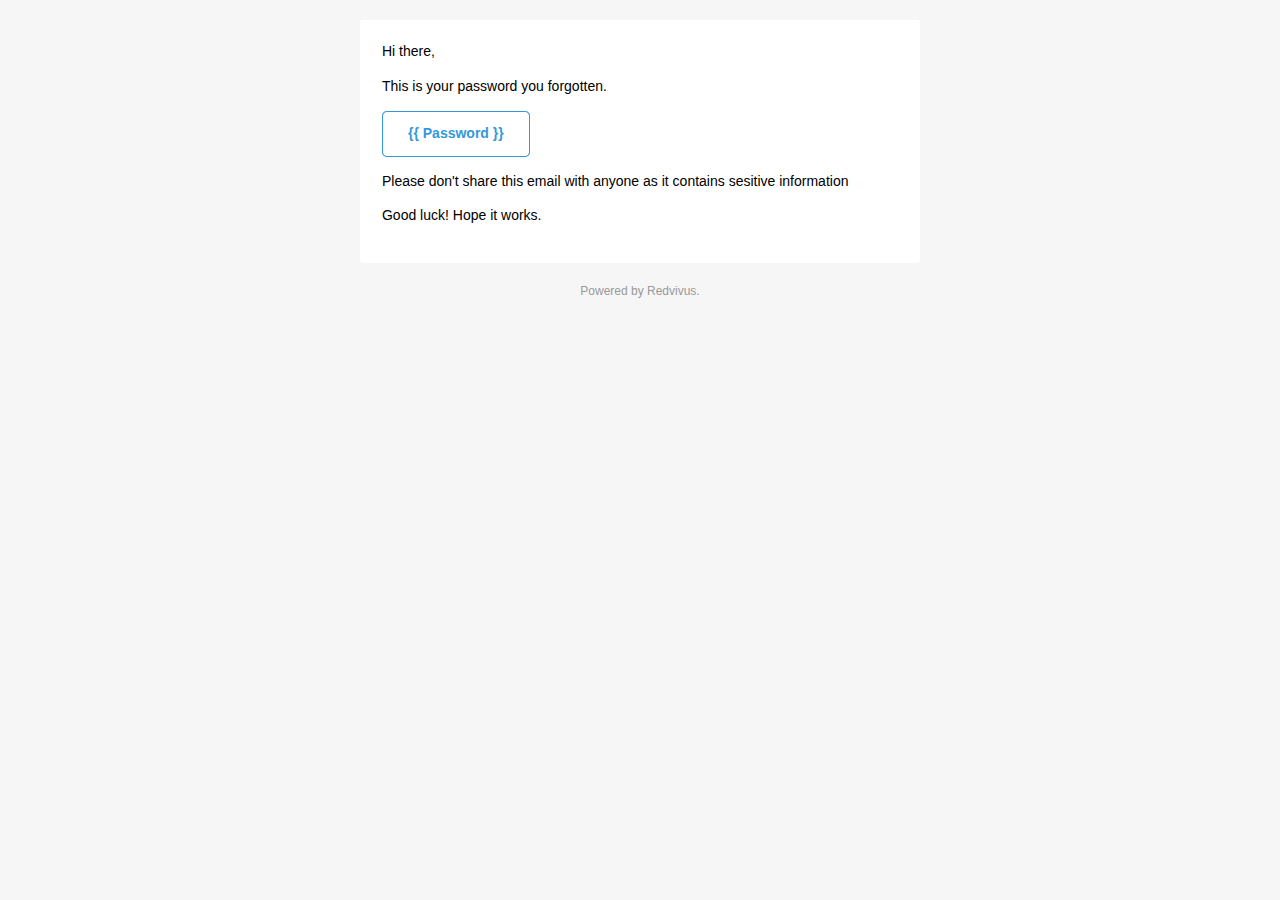
<file: Redivius/templates/forgottenPass.html>
<!doctype html>
<html>
  <head>
    <meta name="viewport" content="width=device-width, initial-scale=1.0"/>
    <meta http-equiv="Content-Type" content="text/html; charset=UTF-8" />
    <title>Simple Transactional Email</title>
    <style>
      img {
        border: none;
        -ms-interpolation-mode: bicubic;
        max-width: 100%; 
      }

      body {
        background-color: #f6f6f6;
        font-family: sans-serif;
        -webkit-font-smoothing: antialiased;
        font-size: 14px;
        line-height: 1.4;
        margin: 0;
        padding: 0;
        -ms-text-size-adjust: 100%;
        -webkit-text-size-adjust: 100%; 
      }

      table {
        border-collapse: separate;
        mso-table-lspace: 0pt;
        mso-table-rspace: 0pt;
        width: 100%; }
        table td {
          font-family: sans-serif;
          font-size: 14px;
          vertical-align: top; 
      }

      .body {
        background-color: #f6f6f6;
        width: 100%; 
      }

      .container {
        display: block;
        margin: 0 auto !important;
        max-width: 580px;
        padding: 10px;
        width: 580px; 
      }
      .content {
        box-sizing: border-box;
        display: block;
        margin: 0 auto;
        max-width: 580px;
        padding: 10px; 
      }
      .main {
        background: #ffffff;
        border-radius: 3px;
        width: 100%; 
      }

      .wrapper {
        box-sizing: border-box;
        padding: 20px; 
      }

      .content-block {
        padding-bottom: 10px;
        padding-top: 10px;
      }

      .footer {
        clear: both;
        margin-top: 10px;
        text-align: center;
        width: 100%; 
      }
        .footer td,
        .footer p,
        .footer span,
        .footer a {
          color: #999999;
          font-size: 12px;
          text-align: center; 
      }
      h1,
      h2,
      h3,
      h4 {
        color: #000000;
        font-family: sans-serif;
        font-weight: 400;
        line-height: 1.4;
        margin: 0;
        margin-bottom: 30px; 
      }

      h1 {
        font-size: 35px;
        font-weight: 300;
        text-align: center;
        text-transform: capitalize; 
      }

      p,
      ul,
      ol {
        font-family: sans-serif;
        font-size: 14px;
        font-weight: normal;
        margin: 0;
        margin-bottom: 15px; 
      }
        p li,
        ul li,
        ol li {
          list-style-position: inside;
          margin-left: 5px; 
      }

      a {
        color: #3498db;
        text-decoration: underline; 
      }
      .btn {
        box-sizing: border-box;
        width: 100%; }
        .btn > tbody > tr > td {
          padding-bottom: 15px; }
        .btn table {
          width: auto; 
      }
        .btn table td {
          background-color: #ffffff;
          border-radius: 5px;
          text-align: center; 
      }
        .btn p {
          background-color: #ffffff;
          border: solid 1px #3498db;
          border-radius: 5px;
          box-sizing: border-box;
          color: #3498db;
          cursor: pointer;
          display: inline-block;
          font-size: 14px;
          font-weight: bold;
          margin: 0;
          padding: 12px 25px;
          text-decoration: none;
          text-transform: capitalize; 
      }

      .btn-primary table td {
        background-color: #3498db; 
      }

      .btn-primary a {
        background-color: #3498db;
        border-color: #3498db;
        color: #ffffff; 
      }
      .last {
        margin-bottom: 0; 
      }

      .first {
        margin-top: 0; 
      }

      .align-center {
        text-align: center; 
      }

      .align-right {
        text-align: right; 
      }

      .align-left {
        text-align: left; 
      }

      .clear {
        clear: both; 
      }

      .mt0 {
        margin-top: 0; 
      }

      .mb0 {
        margin-bottom: 0; 
      }

      .preheader {
        color: transparent;
        display: none;
        height: 0;
        max-height: 0;
        max-width: 0;
        opacity: 0;
        overflow: hidden;
        mso-hide: all;
        visibility: hidden;
        width: 0; 
      }

      .powered-by a {
        text-decoration: none; 
      }

      hr {
        border: 0;
        border-bottom: 1px solid #f6f6f6;
        margin: 20px 0; 
      }
      @media only screen and (max-width: 620px) {
        table.body h1 {
          font-size: 28px !important;
          margin-bottom: 10px !important; 
        }
        table.body p,
        table.body ul,
        table.body ol,
        table.body td,
        table.body span,
        table.body a {
          font-size: 16px !important; 
        }
        table.body .wrapper,
        table.body .article {
          padding: 10px !important; 
        }
        table.body .content {
          padding: 0 !important; 
        }
        table.body .container {
          padding: 0 !important;
          width: 100% !important; 
        }
        table.body .main {
          border-left-width: 0 !important;
          border-radius: 0 !important;
          border-right-width: 0 !important; 
        }
        table.body .btn table {
          width: 100% !important; 
        }
        table.body .btn a {
          width: 100% !important; 
        }
        table.body .img-responsive {
          height: auto !important;
          max-width: 100% !important;
          width: auto !important; 
        }
      }
      @media all {
        .ExternalClass {
          width: 100%; 
        }
        .ExternalClass,
        .ExternalClass p,
        .ExternalClass span,
        .ExternalClass font,
        .ExternalClass td,
        .ExternalClass div {
          line-height: 100%; 
        }
        .apple-link a {
          color: inherit !important;
          font-family: inherit !important;
          font-size: inherit !important;
          font-weight: inherit !important;
          line-height: inherit !important;
          text-decoration: none !important; 
        }
        #MessageViewBody a {
          color: inherit;
          text-decoration: none;
          font-size: inherit;
          font-family: inherit;
          font-weight: inherit;
          line-height: inherit;
        }
        .btn-primary table td:hover {
          background-color: #34495e !important; 
        }
        .btn-primary a:hover {
          background-color: #34495e !important;
          border-color: #34495e !important; 
        } 
      }

    </style>
  </head>
  <body>
    <span class="preheader">This is preheader text. Some clients will show this text as a preview.</span>
    <table role="presentation" border="0" cellpadding="0" cellspacing="0" class="body">
      <tr>
        <td>&nbsp;</td>
        <td class="container">
          <div class="content">
            <table role="presentation" class="main">
              <tr>
                <td class="wrapper">
                  <table role="presentation" border="0" cellpadding="0" cellspacing="0">
                    <tr>
                      <td>
                        <p>Hi there,</p>
                        <p>This is your password you forgotten.</p>
                        <table role="presentation" border="0" cellpadding="0" cellspacing="0" class="btn btn-primary">
                          <tbody>
                            <tr>
                              <td align="left">
                                <table role="presentation" border="0" cellpadding="0" cellspacing="0">
                                  <tbody>
                                    <tr>
                                      <td> <p class="btn">{{ password }}</p> </td>
                                    </tr>
                                  </tbody>
                                </table>
                              </td>
                            </tr>
                          </tbody>
                        </table>
                        <p>Please don't share this email with anyone as it contains sesitive information</p>
                        <p>Good luck! Hope it works.</p>
                      </td>
                    </tr>
                  </table>
                </td>
              </tr>
            </table>
            <div class="footer">
              <table role="presentation" border="0" cellpadding="0" cellspacing="0">
                <tr>
                  <td class="content-block powered-by">
                    Powered by <a href="/">Redvivus</a>.
                  </td>
                </tr>
              </table>
            </div>
          </div>
        </td>
        <td>&nbsp;</td>
      </tr>
    </table>
  </body>
</html>
</file>
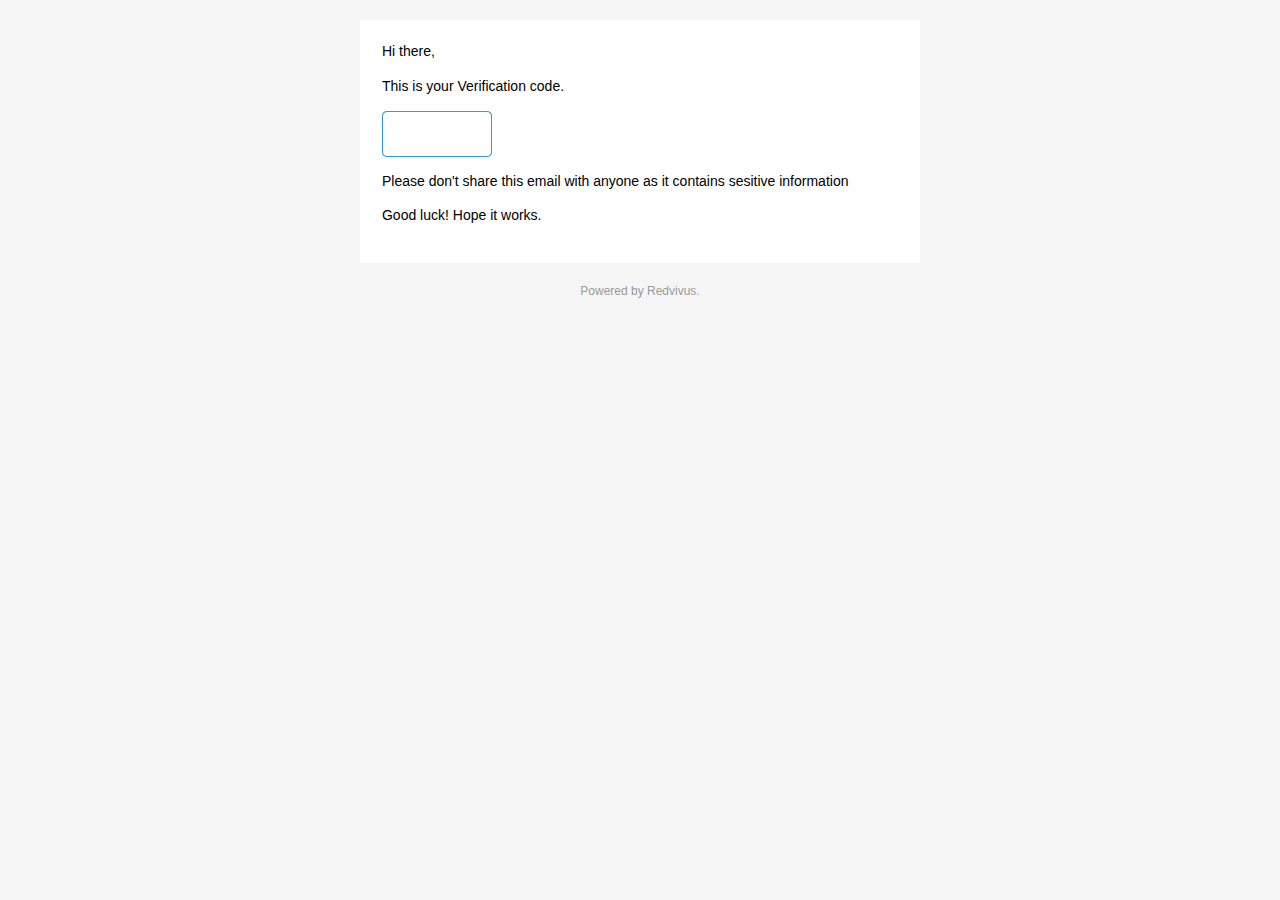
<file: Redivius/templates/verificationEmail.html>
<!doctype html>
<html>
  <head>
    <meta name="viewport" content="width=device-width, initial-scale=1.0"/>
    <meta http-equiv="Content-Type" content="text/html; charset=UTF-8" />
    <title>Simple Transactional Email</title>
    <style>
      img {
        border: none;
        -ms-interpolation-mode: bicubic;
        max-width: 100%; 
      }

      body {
        background-color: #f6f6f6;
        font-family: sans-serif;
        -webkit-font-smoothing: antialiased;
        font-size: 14px;
        line-height: 1.4;
        margin: 0;
        padding: 0;
        -ms-text-size-adjust: 100%;
        -webkit-text-size-adjust: 100%; 
      }

      table {
        border-collapse: separate;
        mso-table-lspace: 0pt;
        mso-table-rspace: 0pt;
        width: 100%; }
        table td {
          font-family: sans-serif;
          font-size: 14px;
          vertical-align: top; 
      }

      .body {
        background-color: #f6f6f6;
        width: 100%; 
      }

      .container {
        display: block;
        margin: 0 auto !important;
        max-width: 580px;
        padding: 10px;
        width: 580px; 
      }
      .content {
        box-sizing: border-box;
        display: block;
        margin: 0 auto;
        max-width: 580px;
        padding: 10px; 
      }
      .main {
        background: #ffffff;
        border-radius: 3px;
        width: 100%; 
      }

      .wrapper {
        box-sizing: border-box;
        padding: 20px; 
      }

      .content-block {
        padding-bottom: 10px;
        padding-top: 10px;
      }

      .footer {
        clear: both;
        margin-top: 10px;
        text-align: center;
        width: 100%; 
      }
        .footer td,
        .footer p,
        .footer span,
        .footer a {
          color: #999999;
          font-size: 12px;
          text-align: center; 
      }
      h1,
      h2,
      h3,
      h4 {
        color: #000000;
        font-family: sans-serif;
        font-weight: 400;
        line-height: 1.4;
        margin: 0;
        margin-bottom: 30px; 
      }

      h1 {
        font-size: 35px;
        font-weight: 300;
        text-align: center;
        text-transform: capitalize; 
      }

      p,
      ul,
      ol {
        font-family: sans-serif;
        font-size: 14px;
        font-weight: normal;
        margin: 0;
        margin-bottom: 15px; 
      }
        p li,
        ul li,
        ol li {
          list-style-position: inside;
          margin-left: 5px; 
      }

      a {
        color: #3498db;
        text-decoration: underline; 
      }
      .btn {
        box-sizing: border-box;
        width: 100%; }
        .btn > tbody > tr > td {
          padding-bottom: 15px; }
        .btn table {
          width: auto; 
      }
        .btn table td {
          background-color: #ffffff;
          border-radius: 5px;
          text-align: center; 
      }
        .btn p {
          background-color: #ffffff;
          border: solid 1px #3498db;
          border-radius: 5px;
          box-sizing: border-box;
          color: #ffffff;
          cursor: pointer;
          display: inline-block;
          font-size: 14px;
          font-weight: bold;
          margin: 0;
          padding: 12px 25px;
          text-decoration: none;
          text-transform: capitalize; 
      }

      .btn-primary table td {
        background-color: #3498db; 
      }

      .btn-primary a {
        background-color: #3498db;
        border-color: #3498db;
        color: #ffffff; 
      }
      .last {
        margin-bottom: 0; 
      }

      .first {
        margin-top: 0; 
      }

      .align-center {
        text-align: center; 
      }

      .align-right {
        text-align: right; 
      }

      .align-left {
        text-align: left; 
      }

      .clear {
        clear: both; 
      }

      .mt0 {
        margin-top: 0; 
      }

      .mb0 {
        margin-bottom: 0; 
      }

      .preheader {
        color: transparent;
        display: none;
        height: 0;
        max-height: 0;
        max-width: 0;
        opacity: 0;
        overflow: hidden;
        mso-hide: all;
        visibility: hidden;
        width: 0; 
      }

      .powered-by a {
        text-decoration: none; 
      }

      hr {
        border: 0;
        border-bottom: 1px solid #f6f6f6;
        margin: 20px 0; 
      }
      @media only screen and (max-width: 620px) {
        table.body h1 {
          font-size: 28px !important;
          margin-bottom: 10px !important; 
        }
        table.body p,
        table.body ul,
        table.body ol,
        table.body td,
        table.body span,
        table.body a {
          font-size: 16px !important; 
        }
        table.body .wrapper,
        table.body .article {
          padding: 10px !important; 
        }
        table.body .content {
          padding: 0 !important; 
        }
        table.body .container {
          padding: 0 !important;
          width: 100% !important; 
        }
        table.body .main {
          border-left-width: 0 !important;
          border-radius: 0 !important;
          border-right-width: 0 !important; 
        }
        table.body .btn table {
          width: 100% !important; 
        }
        table.body .btn a {
          width: 100% !important; 
        }
        table.body .img-responsive {
          height: auto !important;
          max-width: 100% !important;
          width: auto !important; 
        }
      }
      @media all {
        .ExternalClass {
          width: 100%; 
        }
        .ExternalClass,
        .ExternalClass p,
        .ExternalClass span,
        .ExternalClass font,
        .ExternalClass td,
        .ExternalClass div {
          line-height: 100%; 
        }
        .apple-link a {
          color: inherit !important;
          font-family: inherit !important;
          font-size: inherit !important;
          font-weight: inherit !important;
          line-height: inherit !important;
          text-decoration: none !important; 
        }
        #MessageViewBody a {
          color: inherit;
          text-decoration: none;
          font-size: inherit;
          font-family: inherit;
          font-weight: inherit;
          line-height: inherit;
        }
        .btn-primary table td:hover {
          background-color: #34495e !important; 
        }
        .btn-primary a:hover {
          background-color: #34495e !important;
          border-color: #34495e !important; 
        } 
      }

    </style>
  </head>
  <body>
    <span class="preheader">This is preheader text. Some clients will show this text as a preview.</span>
    <table role="presentation" border="0" cellpadding="0" cellspacing="0" class="body">
      <tr>
        <td>&nbsp;</td>
        <td class="container">
          <div class="content">
            <table role="presentation" class="main">
              <tr>
                <td class="wrapper">
                  <table role="presentation" border="0" cellpadding="0" cellspacing="0">
                    <tr>
                      <td>
                        <p>Hi there,</p>
                        <p>This is your Verification code.</p>
                        <table role="presentation" border="0" cellpadding="0" cellspacing="0" class="btn btn-primary">
                          <tbody>
                            <tr>
                              <td align="left">
                                <table role="presentation" border="0" cellpadding="0" cellspacing="0">
                                  <tbody>
                                    <tr>
                                      <td> <p class="btn">{{ link }}</p> </td>
                                    </tr>
                                  </tbody>
                                </table>
                              </td>
                            </tr>
                          </tbody>
                        </table>
                        <p>Please don't share this email with anyone as it contains sesitive information</p>
                        <p>Good luck! Hope it works.</p>
                      </td>
                    </tr>
                  </table>
                </td>
              </tr>
            </table>
            <div class="footer">
              <table role="presentation" border="0" cellpadding="0" cellspacing="0">
                <tr>
                  <td class="content-block powered-by">
                    Powered by <a href="/">Redvivus</a>.
                  </td>
                </tr>
              </table>
            </div>
          </div>
        </td>
        <td>&nbsp;</td>
      </tr>
    </table>
  </body>
</html>
</file>
